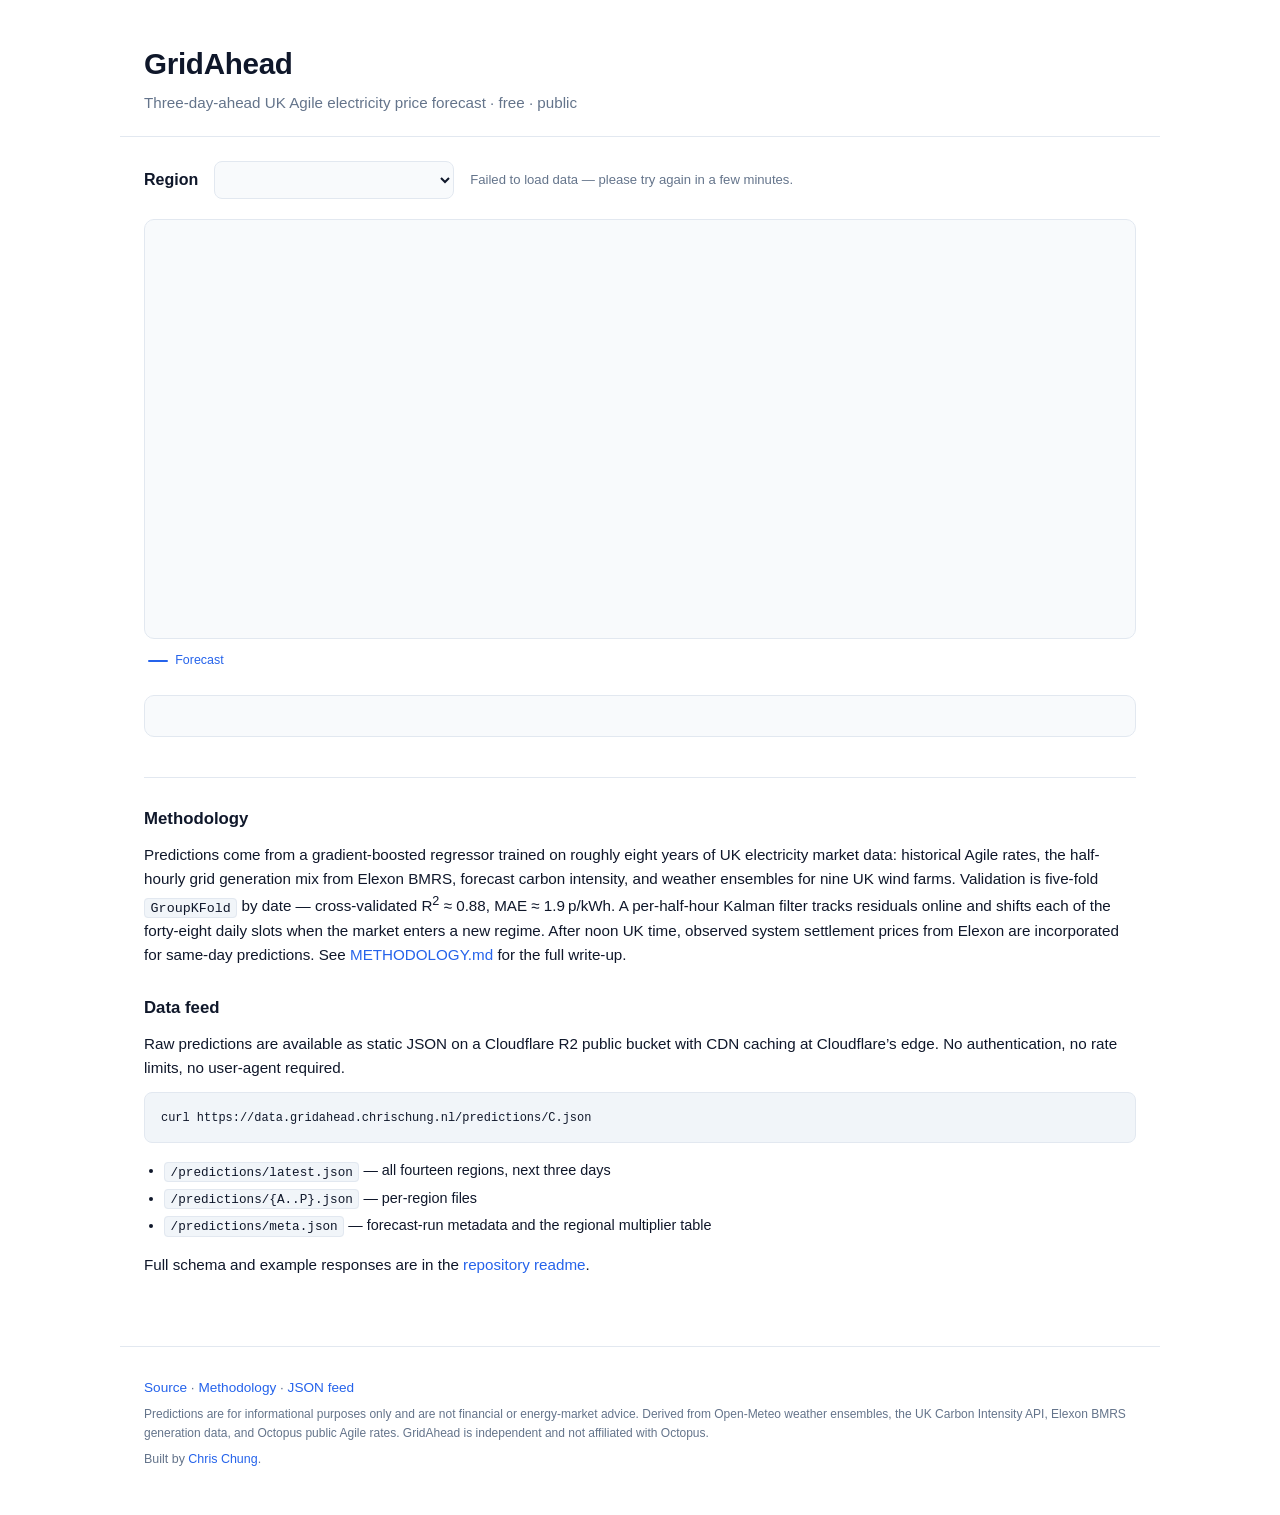
<file: index.html>
<!DOCTYPE html>
<html lang="en">
<head>
  <meta charset="UTF-8">
  <meta name="viewport" content="width=device-width, initial-scale=1.0">
  <title>GridAhead — UK Agile electricity price predictions</title>
  <meta name="description" content="Free three-day-ahead half-hourly Octopus Agile price predictions for all fourteen UK DNO regions. Updated twice daily. No signup.">
  <meta name="theme-color" content="#f5f1e8" media="(prefers-color-scheme: light)">
  <meta name="theme-color" content="#1a1712" media="(prefers-color-scheme: dark)">
  <link rel="icon" href="data:image/svg+xml,<svg xmlns=%22http://www.w3.org/2000/svg%22 viewBox=%220 0 100 100%22><text y=%22.9em%22 font-size=%2290%22>⚡</text></svg>">
  <link rel="stylesheet" href="style.css">
</head>
<body>
  <header>
    <h1>GridAhead</h1>
    <p class="tagline">Three-day-ahead UK Agile electricity price forecast &middot; free &middot; public</p>
  </header>

  <main>
    <section class="controls">
      <label for="region">Region</label>
      <select id="region" aria-label="Select DNO region"></select>
      <div class="meta" id="meta">Loading&hellip;</div>
    </section>

    <section class="chart-wrap" aria-live="polite">
      <canvas id="chart"></canvas>
    </section>

    <div class="chart-legend" aria-label="Chart legend">
      <span class="legend-item legend-forecast">Forecast</span>
      <span class="legend-item legend-actual" id="legend-actual" hidden>Actual (Octopus)</span>
    </div>

    <section class="summary" id="summary"></section>

    <section class="about">
      <h2>Methodology</h2>
      <p>
        Predictions come from a gradient-boosted regressor trained on roughly
        eight years of UK electricity market data: historical Agile rates, the
        half-hourly grid generation mix from Elexon BMRS, forecast carbon
        intensity, and weather ensembles for nine UK wind farms. Validation is
        five-fold <code>GroupKFold</code> by date &mdash; cross-validated
        R<sup>2</sup> &asymp; 0.88, MAE &asymp; 1.9&thinsp;p/kWh. A
        per-half-hour Kalman filter tracks residuals online and shifts each of
        the forty-eight daily slots when the market enters a new regime. After
        noon UK time, observed system settlement prices from Elexon are
        incorporated for same-day predictions. See
        <a href="https://github.com/chrischungnl/GridAhead/blob/main/METHODOLOGY.md">METHODOLOGY.md</a>
        for the full write-up.
      </p>

      <h2>Data feed</h2>
      <p>
        Raw predictions are available as static JSON on a Cloudflare R2 public
        bucket with CDN caching at Cloudflare&rsquo;s edge. No authentication,
        no rate limits, no user-agent required.
      </p>
      <pre><code>curl https://data.gridahead.chrischung.nl/predictions/C.json</code></pre>
      <ul>
        <li><code>/predictions/latest.json</code> &mdash; all fourteen regions, next three days</li>
        <li><code>/predictions/{A..P}.json</code> &mdash; per-region files</li>
        <li><code>/predictions/meta.json</code> &mdash; forecast-run metadata and the regional multiplier table</li>
      </ul>
      <p>
        Full schema and example responses are in the
        <a href="https://github.com/chrischungnl/GridAhead#data-feed">repository readme</a>.
      </p>
    </section>
  </main>

  <footer>
    <p>
      <a href="https://github.com/chrischungnl/GridAhead">Source</a> &middot;
      <a href="https://github.com/chrischungnl/GridAhead/blob/main/METHODOLOGY.md">Methodology</a> &middot;
      <a href="https://data.gridahead.chrischung.nl/predictions/latest.json">JSON feed</a>
    </p>
    <p class="disclaimer">
      Predictions are for informational purposes only and are not financial or
      energy-market advice. Derived from Open-Meteo weather ensembles, the UK
      Carbon Intensity API, Elexon BMRS generation data, and Octopus public
      Agile rates. GridAhead is independent and not affiliated with Octopus.
    </p>
    <p class="attribution">Built by <a href="https://chrischung.site">Chris Chung</a>.</p>
  </footer>

  <script src="chart.min.js"></script>
  <script src="main.js"></script>
</body>
</html>
</file>
<file: style.css>
:root {
  --bg: #ffffff;
  --text: #0f172a;
  --muted: #64748b;
  --border: #e2e8f0;
  --card: #f8fafc;
  --accent: #2563eb;
  --accent-band: rgba(37, 99, 235, 0.12);
  --actual: #d97706;
  --cheap: #059669;
  --peak: #be123c;
  --code-bg: #f1f5f9;
}

@media (prefers-color-scheme: dark) {
  :root {
    --bg: #0f172a;
    --text: #f1f5f9;
    --muted: #94a3b8;
    --border: #1e293b;
    --card: #1e293b;
    --accent: #60a5fa;
    --accent-band: rgba(96, 165, 250, 0.16);
    --actual: #f59e0b;
    --cheap: #34d399;
    --peak: #f87171;
    --code-bg: #0b1220;
  }
}

* {
  box-sizing: border-box;
}

html {
  -webkit-text-size-adjust: 100%;
}

body {
  margin: 0;
  font-family: -apple-system, BlinkMacSystemFont, "Segoe UI", Roboto, "Helvetica Neue",
    Arial, system-ui, sans-serif;
  background: var(--bg);
  color: var(--text);
  line-height: 1.6;
  -webkit-font-smoothing: antialiased;
}

header {
  max-width: 1040px;
  margin: 0 auto;
  padding: 2.5rem 1.5rem 1.25rem;
  border-bottom: 1px solid var(--border);
}

header h1 {
  margin: 0 0 0.25rem;
  font-size: 1.85rem;
  font-weight: 700;
  letter-spacing: -0.01em;
}

.tagline {
  margin: 0;
  color: var(--muted);
  font-size: 0.95rem;
}

main {
  max-width: 1040px;
  margin: 0 auto;
  padding: 1.5rem;
}

.controls {
  display: flex;
  align-items: center;
  gap: 1rem;
  margin-bottom: 1.25rem;
  flex-wrap: wrap;
}

.controls label {
  font-weight: 600;
  color: var(--text);
}

.controls select {
  padding: 0.55rem 0.85rem;
  background: var(--card);
  color: var(--text);
  border: 1px solid var(--border);
  border-radius: 8px;
  font-size: 0.95rem;
  min-width: 240px;
  font-family: inherit;
  cursor: pointer;
}

.controls select:focus {
  outline: 2px solid var(--accent);
  outline-offset: 1px;
}

.meta {
  color: var(--muted);
  font-size: 0.82rem;
  flex: 1;
  min-width: 220px;
}

.chart-wrap {
  background: var(--card);
  border: 1px solid var(--border);
  border-radius: 10px;
  padding: 1rem 1.25rem;
  height: 420px;
  margin-bottom: 0.75rem;
}

.chart-legend {
  display: flex;
  gap: 1.25rem;
  flex-wrap: wrap;
  margin: 0 0.25rem 1.5rem;
  font-size: 0.78rem;
  color: var(--muted);
}

.chart-legend .legend-item {
  display: inline-flex;
  align-items: center;
  gap: 0.45rem;
}

.chart-legend .legend-item::before {
  content: "";
  display: inline-block;
  width: 20px;
  height: 2px;
  background: currentColor;
  border-radius: 2px;
}

.chart-legend .legend-forecast { color: var(--accent); }
.chart-legend .legend-actual { color: var(--actual); }

.chart-legend .legend-actual[hidden] { display: none; }

.summary {
  background: var(--card);
  border: 1px solid var(--border);
  border-radius: 10px;
  padding: 1.25rem 1.5rem;
  margin-bottom: 2rem;
}

.summary h3 {
  margin: 0 0 1rem;
  font-size: 1rem;
  font-weight: 600;
}

.stats {
  display: flex;
  gap: 2rem;
  flex-wrap: wrap;
  margin-bottom: 1rem;
}

.stat {
  display: flex;
  flex-direction: column;
  gap: 0.1rem;
}

.stat .label {
  color: var(--muted);
  font-size: 0.72rem;
  text-transform: uppercase;
  letter-spacing: 0.06em;
  font-weight: 600;
}

.stat .value {
  font-size: 1.5rem;
  font-weight: 700;
  font-variant-numeric: tabular-nums;
}

.highlights {
  margin: 0;
  color: var(--muted);
  font-size: 0.9rem;
}

.highlights strong {
  color: var(--text);
  font-weight: 600;
}

.about {
  margin-top: 2.5rem;
  padding-top: 1.75rem;
  border-top: 1px solid var(--border);
}

.about h2 {
  font-size: 1.05rem;
  margin: 1.75rem 0 0.6rem;
  font-weight: 600;
}

.about h2:first-child {
  margin-top: 0;
}

.about p {
  margin: 0 0 0.75rem;
  color: var(--text);
  font-size: 0.95rem;
}

.about ul {
  margin: 0.5rem 0 1rem;
  padding-left: 1.25rem;
}

.about li {
  margin: 0.25rem 0;
  font-size: 0.9rem;
}

.about pre {
  background: var(--code-bg);
  border: 1px solid var(--border);
  border-radius: 8px;
  padding: 0.85rem 1rem;
  overflow-x: auto;
  font-size: 0.85rem;
  margin: 0.75rem 0 1rem;
}

.about code,
.about pre code {
  font-family: ui-monospace, SFMono-Regular, "SF Mono", Menlo, Consolas, monospace;
  font-size: 0.88em;
}

.about p code,
.about li code {
  background: var(--code-bg);
  padding: 0.1rem 0.35rem;
  border-radius: 4px;
  border: 1px solid var(--border);
}

.about a,
footer a {
  color: var(--accent);
  text-decoration: none;
}

.about a:hover,
footer a:hover {
  text-decoration: underline;
}

footer {
  max-width: 1040px;
  margin: 2rem auto 0;
  padding: 1.5rem 1.5rem 2.5rem;
  border-top: 1px solid var(--border);
  color: var(--muted);
  font-size: 0.85rem;
}

footer p {
  margin: 0.4rem 0;
}

.disclaimer {
  font-size: 0.75rem;
  color: var(--muted);
}

.attribution {
  font-size: 0.78rem;
  color: var(--muted);
}

/* ---------- Page arrival ---------- */

@keyframes arrive {
  from { opacity: 0; transform: translateY(4px); }
  to   { opacity: 1; transform: translateY(0); }
}

header,
main > section {
  opacity: 0;
  animation: arrive 0.55s cubic-bezier(0.2, 0, 0, 1) forwards;
}

header       { animation-delay: 0.05s; }
.controls    { animation-delay: 0.15s; }
.chart-wrap  { animation-delay: 0.25s; }
.summary     { animation-delay: 0.35s; }
.about       { animation-delay: 0.45s; }

@media (prefers-reduced-motion: reduce) {
  *, *::before, *::after {
    transition-duration: 0s !important;
    animation-duration: 0s !important;
  }
  header,
  main > section {
    opacity: 1;
  }
}

@media (max-width: 640px) {
  header {
    padding: 1.75rem 1.25rem 1rem;
  }
  header h1 {
    font-size: 1.55rem;
  }
  main {
    padding: 1rem;
  }
  .chart-wrap {
    height: 340px;
    padding: 0.75rem;
  }
  .controls select {
    min-width: 0;
    width: 100%;
  }
  .stats {
    gap: 1.25rem;
  }
  .stat .value {
    font-size: 1.25rem;
  }
}
</file>
